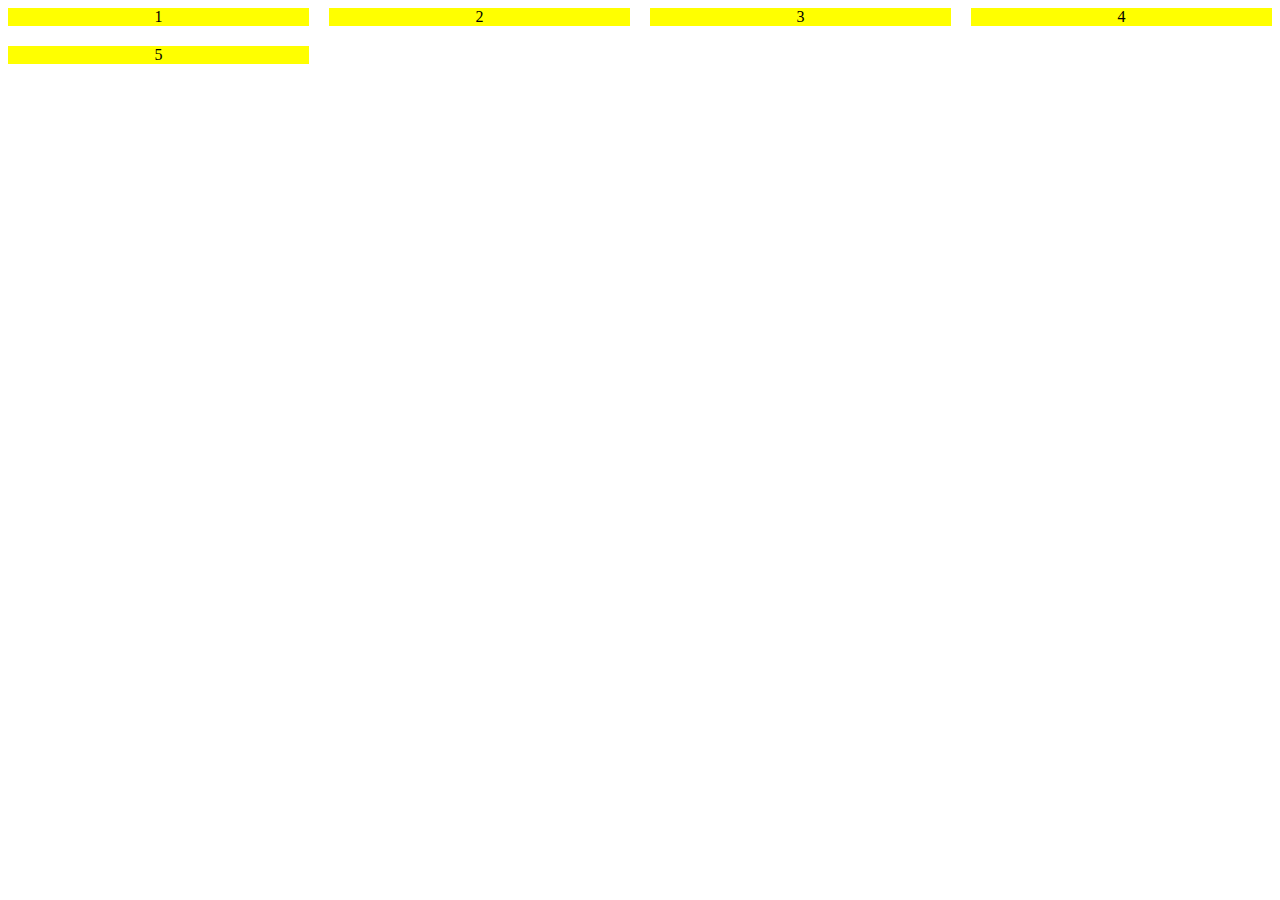
<file: index.html>
<!DOCTYPE html>
<html lang="en">
<head>
    <meta charset="UTF-8">
    <meta name="viewport" content="width=device-width, initial-scale=1.0">
    <title>Document</title>
    <link rel="stylesheet" href="grid day.css">
</head>
<body>
    <div class="parent">
        <div class="class">1</div>
        <div class="class">2</div>
        <div class="class">3</div>
        <div class="class">4</div>
        <div class="class">5</div>
    </div>
</body>
</html>
</file>
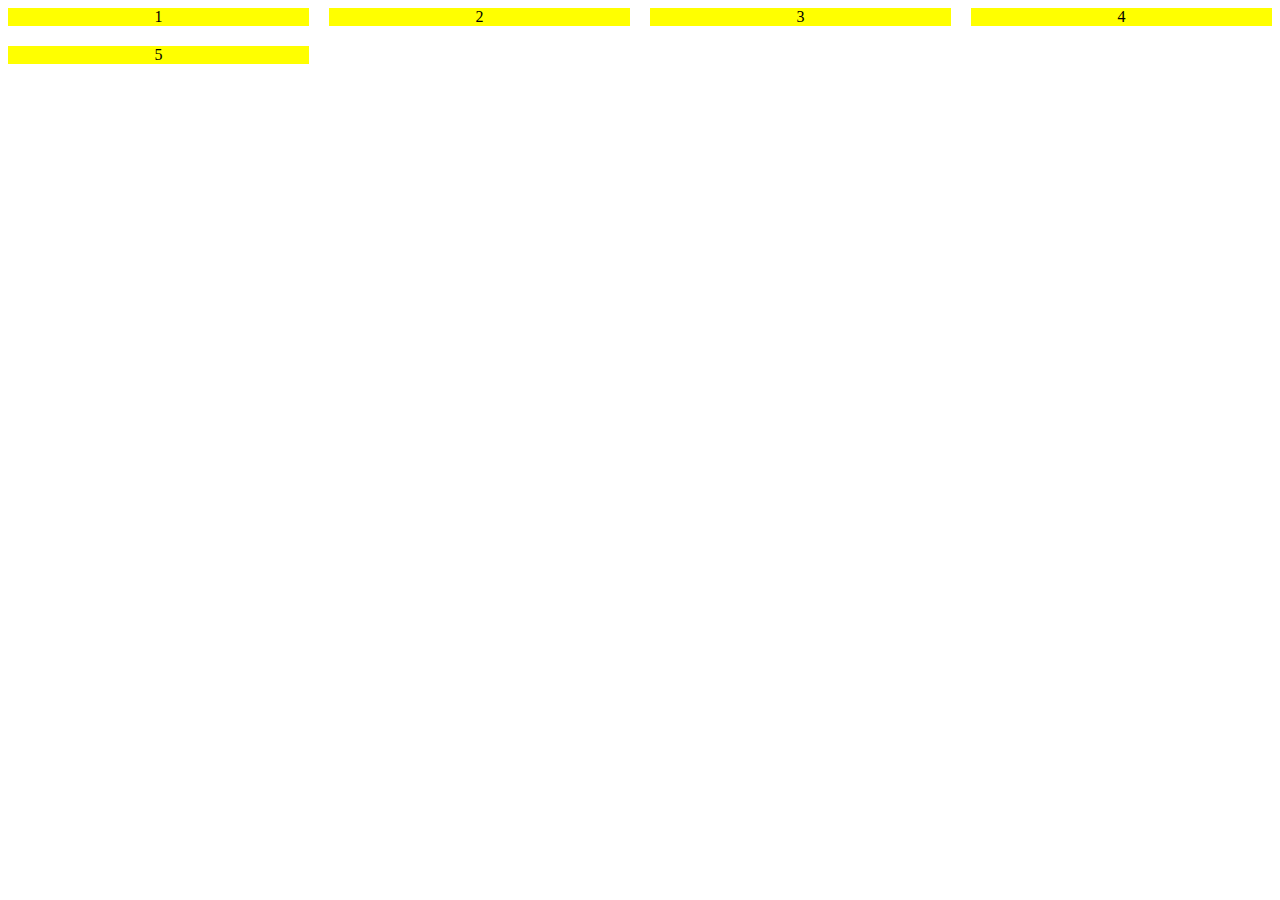
<file: gridday.html>
<!DOCTYPE html>
<html lang="en">
<head>
    <meta charset="UTF-8">
    <meta name="viewport" content="width=device-width, initial-scale=1.0">
    <title>Document</title>
    <link rel="stylesheet" href="grid day.css">
</head>
<body>
    <div class="parent">
        <div class="class">1</div>
        <div class="class">2</div>
        <div class="class">3</div>
        <div class="class">4</div>
        <div class="class">5</div>
    </div>
</body>
</html>
</file>
<file: grid day.css>
.parent{
    display: grid;
    grid-template-columns: repeat(4,1fr);
    column-gap: 20px;
    row-gap: 20px;
    text-align: center;
}

.class{
    background-color: yellow;
}
</file>
